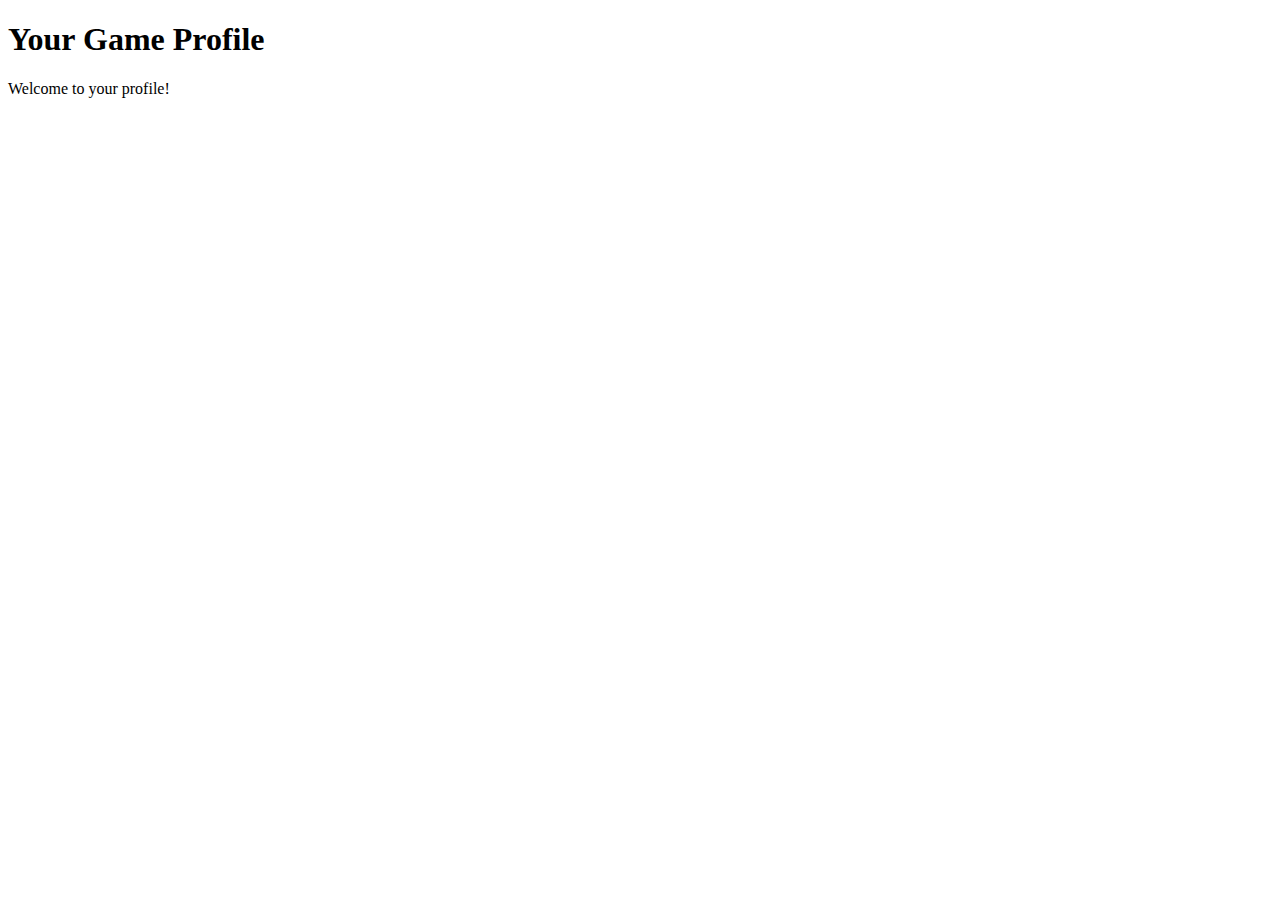
<file: templates/profile.html>
<!DOCTYPE html>
<html lang="en">
<head>
    <meta charset="UTF-8">
    <meta name="viewport" content="width=device-width, initial-scale=1.0">
    <title>Profile</title>
</head>
<body>
    <h1>Your Game Profile</h1>
    <p>Welcome to your profile!</p>
    <!-- Додайте тут інформацію про користувача та інші елементи гри -->
</body>
</html>
</file>
